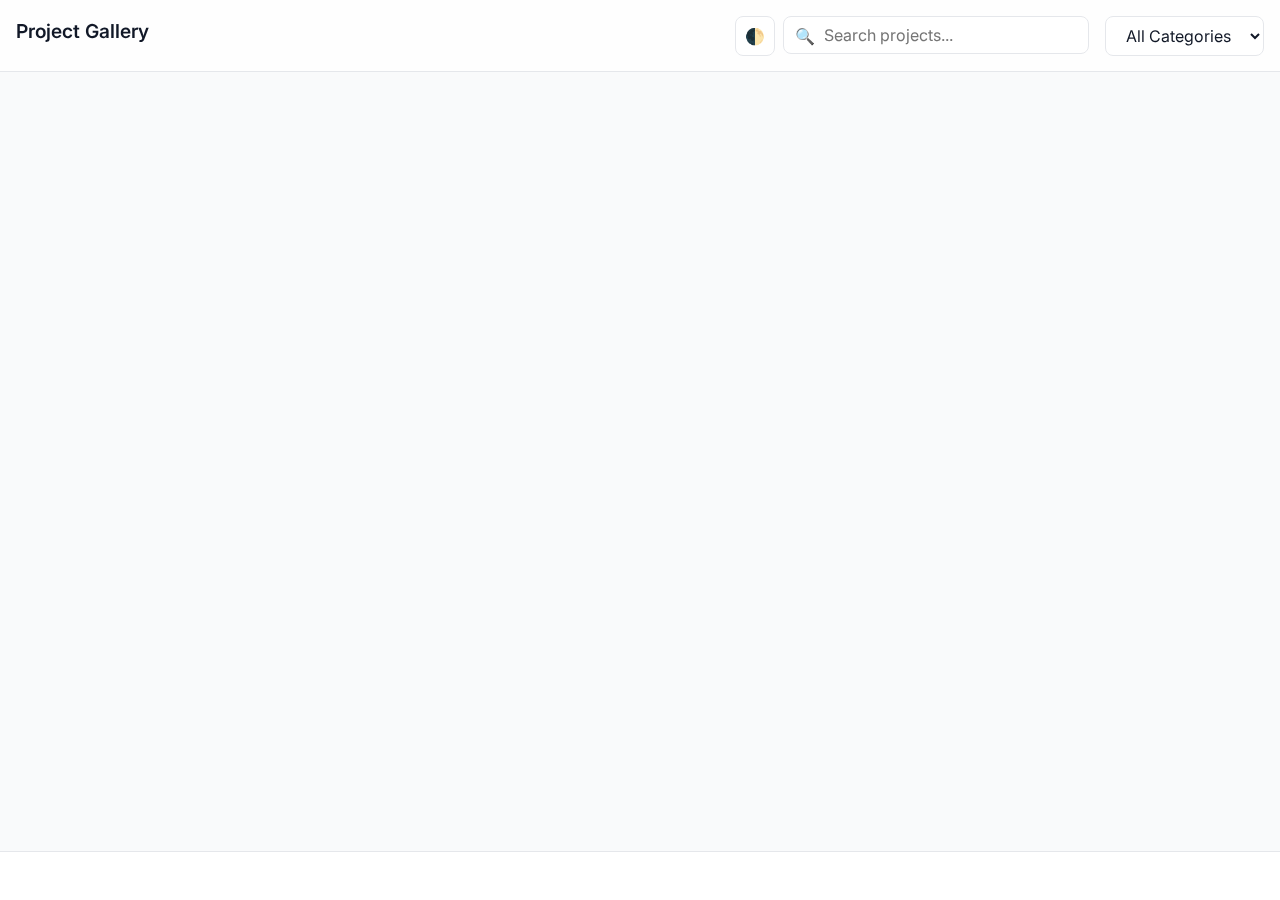
<file: tes.html>
<!DOCTYPE html>
<html lang="en">
<head>
    <meta charset="UTF-8">
    <meta name="viewport" content="width=device-width, initial-scale=1.0">
    <title>Project Gallery</title>
    <link href="https://fonts.googleapis.com/css2?family=Inter:wght@400;500;600&display=swap" rel="stylesheet">
    <link rel="stylesheet" href="css/style.css">
    <link rel="stylesheet" href="css/animations.css">
    <link rel="icon" href="data:image/svg+xml,<svg xmlns=%22http://www.w3.org/2000/svg%22 viewBox=%220 0 100 100%22><text y=%22.9em%22 font-size=%2290%22>🚀</text></svg>">
</head>
<body>
    <header>
        <nav>
            <div class="nav-container">
                <h1>Project Gallery</h1>
                
                <!-- Mobile Menu Toggle Button -->
                <button id="mobileMenuToggle" class="mobile-menu-toggle" aria-label="Toggle mobile menu">
                    <span class="menu-icon">☰</span>
                </button>
                
                <!-- Desktop Controls (hidden on mobile) -->
                <div class="controls">
                    <div class="top-buttons">
                        <button id="darkModeToggle" aria-label="Toggle dark mode">
                            <span class="icon-light">🌓</span>
                            <span class="icon-dark">☀️</span>
                        </button>
                        <div class="search-container">
                            <div class="search-icon" id="searchToggle">🔍</div>
                            <input type="search" id="searchBar" placeholder="Search projects...">
                        </div>
                    </div>
                    <select id="categoryFilter">
                        <option value="all">All Categories</option>
                        <option value="portfolio">Portfolio</option>
                        <option value="blog">Blog</option>
                        <option value="tool">Tool</option>
                        <option value="app">Application</option>
                    </select>
                </div>
            </div>
        </nav>
    </header>

    <!-- Mobile Menu -->
    <div class="mobile-menu" id="mobileMenu">
        <div class="mobile-menu-header">
            <button id="mobileMenuClose" class="mobile-menu-close">✕</button>
        </div>
        <div class="mobile-menu-content">
            <div class="mobile-controls">
                <button id="darkModeToggleMobile" class="mobile-dark-mode" aria-label="Toggle dark mode">
                    <span class="icon-light">🌓</span>
                    <span class="icon-dark">☀️</span>
                </button>
                
                <div class="search-container mobile-search">
                    <div class="search-icon">🔍</div>
                    <input type="search" id="searchBarMobile" placeholder="Search projects...">
                </div>
                
                <select id="categoryFilterMobile" class="mobile-category-filter">
                    <option value="all">All Categories</option>
                    <!-- Options will be populated by JS -->
                </select>
            </div>
        </div>
    </div>
    <div class="mobile-menu-overlay" id="mobileMenuOverlay"></div>

    <!-- Konten utama tetap sama -->
    <main>
        <!-- ... (sama seperti sebelumnya) ... -->
    </main>

    <footer>
        <!-- ... (sama seperti sebelumnya) ... -->
    </footer>

    <script src="js/main.js" type="module"></script>
</body>
</html>
</file>
<file: css/style.css>
:root {
    --primary-color: #2563eb;
    --primary-dark: #1d4ed8;
    --primary-light: #3b82f6;
    
    --secondary-color: #0ea5e9;
    --accent-color: #8b5cf6;
    
    --success-color: #22c55e;
    --warning-color: #f59e0b;
    --error-color: #ef4444;
    
    /* Neutral tones */
    --neutral-50: #f9fafb;
    --neutral-100: #f3f4f6;
    --neutral-200: #e5e7eb;
    --neutral-300: #d1d5db;
    --neutral-400: #9ca3af;
    --neutral-500: #6b7280;
    --neutral-600: #4b5563;
    --neutral-700: #374151;
    --neutral-800: #1f2937;
    --neutral-900: #111827;
    
    /* Light mode */
    --bg-light: var(--neutral-50);
    --card-bg-light: #ffffff;
    --text-light: var(--neutral-900);
    --text-secondary-light: var(--neutral-600);
    --border-light: var(--neutral-200);
    --shadow-light: 0 4px 6px rgba(0, 0, 0, 0.05), 0 1px 3px rgba(0, 0, 0, 0.1);
    
    /* Dark mode */
    --bg-dark: #121212;
    --card-bg-dark: #1e1e1e;
    --text-dark: var(--neutral-100);
    --text-secondary-dark: var(--neutral-400);
    --border-dark: #2c2c2c;
    --shadow-dark: 0 4px 6px rgba(0, 0, 0, 0.3);
    
    /* System */
    --header-height: 72px;
    --footer-height: 80px;
    --container-max-width: 1200px;
    
    /* Transitions */
    --transition-fast: 0.2s;
    --transition-normal: 0.3s;
    --transition-slow: 0.5s;
    
    /* Current theme (defaults to light) */
    --bg: var(--bg-light);
    --card-bg: var(--card-bg-light);
    --text: var(--text-light);
    --text-secondary: var(--text-secondary-light);
    --border: var(--border-light);
    --shadow: var(--shadow-light);
}

/* Base styles */
* {
    margin: 0;
    padding: 0;
    box-sizing: border-box;
}

html {
    font-size: 16px;
}

body {
    font-family: 'Inter', -apple-system, BlinkMacSystemFont, sans-serif;
    line-height: 1.5;
    font-weight: 400;
    background-color: var(--bg);
    color: var(--text);
    transition: background-color var(--transition-normal), color var(--transition-normal);
    min-height: 100vh;
    display: flex;
    flex-direction: column;
}

.container {
    width: 100%;
    max-width: var(--container-max-width);
    margin: 0 auto;
    padding: 0 1rem;
}

/* Typography */
h1, h2, h3, h4, h5, h6 {
    line-height: 1.2;
    font-weight: 600;
    margin-bottom: 0.5rem;
}

h1 {
    font-size: 1.75rem;
    padding-left: 1rem;
}

h2 {
    font-size: 1.5rem;
    color: var(--primary-color);
}

h3 {
    font-size: 1.25rem;
}

p {
    margin-bottom: 1rem;
}

/* Header styles */
header {
    position: sticky;
    top: 0;
    z-index: 100;
    background-color: rgba(var(--bg-light-rgb, 255, 255, 255), 0.8);
    backdrop-filter: blur(10px);
    -webkit-backdrop-filter: blur(10px);
    border-bottom: 1px solid var(--border);
    transition: background-color var(--transition-normal), border-color var(--transition-normal);
    height: var(--header-height);
}

.nav-container {
    display: flex;
    flex-direction: column;
    padding: 1rem 0;
}

.controls {
    display: flex;
    gap: 1rem;
    margin-top: 0.3em;
    padding-right: 1rem;
    flex-wrap: wrap;
}

/* Dark mode */
.dark-mode {
    --bg: var(--bg-dark);
    --card-bg: var(--card-bg-dark);
    --text: var(--text-dark);
    --text-secondary: var(--text-secondary-dark);
    --border: var(--border-dark);
    --shadow: var(--shadow-dark);
}

.dark-mode header {
    background-color: rgba(18, 18, 18, 0.8);
}

/* Form elements */
button, select, input {
    font-family: inherit;
    font-size: 1rem;
    border-radius: 8px;
    padding: 0.5rem 1rem;
    background: var(--card-bg);
    color: var(--text);
    border: 1px solid var(--border);
    transition: all var(--transition-fast);
}

button {
    cursor: pointer;
}

button:hover {
    background: var(--primary-light);
    color: white;
    border-color: var(--primary-light);
}

input:focus, select:focus, button:focus {
    outline: none;
    border-color: var(--primary-color);
    box-shadow: 0 0 0 3px rgba(37, 99, 235, 0.2);
}

.search-container {
    position: relative;
    flex: 1;
    min-width: 200px;
}

#searchBar {
    width: 100%;
    padding-left: 2.5rem;
}

.search-icon {
    position: absolute;
    left: 0.75rem;
    top: 50%;
    transform: translateY(-50%);
    color: var(--text-secondary);
    pointer-events: none;
}

#darkModeToggle, #darkModeToggleMobile {
    padding: 0.5rem;
    width: 40px;
    height: 40px;
    display: flex;
    align-items: center;
    justify-content: center;
}

.icon-light, .icon-dark {
    position: absolute;
    transition: opacity 0.3s, transform 0.3s;
}

.icon-dark {
    opacity: 0;
    transform: translateY(10px);
}

.dark-mode .icon-light {
    opacity: 0;
    transform: translateY(-10px);
}

.dark-mode .icon-dark {
    opacity: 1;
    transform: translateY(0);
}

/* Project grid */
.projects-header {
    display: flex;
    justify-content: space-between;
    align-items: baseline;
    margin: 2rem 0 1.5rem;
}

.projects-count {
    font-size: 0.875rem;
    color: var(--text-secondary);
    margin: 0;
}

.projects-grid {
    display: grid;
    grid-template-columns: repeat(auto-fill, minmax(280px, 1fr));
    gap: 2rem;
    margin-bottom: 3rem;
}

.no-results {
    text-align: center;
    padding: 4rem 0;
}

.no-results h3 {
    margin-bottom: 0.5rem;
}

.no-results p {
    color: var(--text-secondary);
}

.hidden {
    display: none;
}

/* Project card */
.project-card {
    background-color: var(--card-bg);
    border-radius: 12px;
    overflow: hidden;
    box-shadow: var(--shadow);
    transition: transform var(--transition-normal), box-shadow var(--transition-normal);
    height: 100%;
    display: flex;
    flex-direction: column;
}

.project-card:hover {
    transform: translateY(-5px);
    box-shadow: 0 12px 24px rgba(0, 0, 0, 0.1);
}

.project-image {
    width: 100%;
    height: 200px;
    object-fit: cover;
}

.project-info {
    padding: 1.5rem;
    flex: 1;
    display: flex;
    flex-direction: column;
}

.project-title {
    margin: 0 0 0.5rem;
    font-size: 1.25rem;
    font-weight: 600;
}

.project-description {
    margin: 0 0 1.25rem;
    color: var(--text-secondary);
    overflow: hidden;
    transition: max-height var(--transition-normal) ease;
    position: relative;
    flex: 1;
}

.project-description.truncated {
    display: -webkit-box;
    -webkit-line-clamp: 3;
    -webkit-box-orient: vertical;
}

.project-meta { 
    display: flex;
    justify-content: flex-start;
    align-items: center;
    margin-bottom: 1rem;
}

.project-category {
    font-size: 0.75rem;
    font-weight: 500;
    padding: 0.25rem 0.75rem;
    border-radius: 16px;
    background-color: rgba(37, 99, 235, 0.1);
    color: var(--primary-color);
}

.dark-mode .project-category {
    background-color: rgba(59, 130, 246, 0.2);
}

.project-actions {
    margin-top: auto;
}

.view-button {
    display: inline-block;
    padding: 0.5rem 1rem;
    background-color: var(--primary-color);
    color: white;
    text-decoration: none;
    border-radius: 6px;
    font-weight: 500;
    transition: background-color var(--transition-fast);
    text-align: center;
    border: none;
}

.view-button:hover {
    background-color: var(--primary-dark);
}

/* Footer */
footer {
    background-color: var(--card-bg);
    border-top: 1px solid var(--border);
    padding: 1.5rem 0;
    margin-top: auto;
}

footer .container {
    display: flex;
    justify-content: space-between;
    align-items: center;
}

footer p {
    margin: 0;
    font-size: 0.875rem;
}

.heart {
    color: var(--error-color);
    display: inline-block;
}

.copyright {
    color: var(--text-secondary);
}

/* Responsive design */
@media (min-width: 768px) {
    h1 {
        font-size: 1.2rem;
    }
    
    .nav-container {
        flex-direction: row;
        justify-content: space-between;
        align-items: center;
    }
    
    .controls {
        margin-top: 0;
        flex-wrap: nowrap;
    }
}

@media (max-width: 767px) {
    .projects-header {
        flex-direction: column;
        gap: 0.5rem;
    }
    
    footer .container {
        flex-direction: column;
        gap: 0.5rem;
        text-align: center;
    }
    
    .projects-grid {
        gap: 1.5rem;
    }
}

.show-more-btn {
    background: none;
    border: none;
    color: var(--primary-color);
    padding: 0;
    font-size: 0.875rem;
    font-weight: 500;
    cursor: pointer;
    margin-top: 0.5rem;
    transition: color var(--transition-fast);
}

.show-more-btn:hover {
    color: var(--primary-dark);
    background: none;
    border: none;
}

.show-more-btn:focus {
    outline: none;
    box-shadow: none;
}

.description-container {
    position: relative;
    margin-bottom: 1rem;
}

@media (max-width: 576px) {
    .search-container {
        position: relative;
        flex: none;
        width: auto;
        display: flex;
        align-items: center;
        gap: 0.5rem;
    }

    #searchBar {
        display: none;
        width: 100%;
        max-width: 180px;
        padding: 0.4rem 0.75rem;
    }

    .search-container.active #searchBar {
        display: block;
    }

    .search-icon {
        cursor: pointer;
        position: static;
        transform: none;
        color: var(--text);
        pointer-events: auto;

        /* Border styling here */
        border: 1px solid var(--border);
        padding: 0.5rem 0.75rem;
        border-radius: 8px;
        background: var(--card-bg);
        transition: background-color var(--transition-fast);
    }

    .search-icon:hover {
        background: var(--primary-light);
        color: white;
        border-color: var(--primary-light);
    }
}

.top-buttons {
    display: flex;
    gap: 0.5rem;
    margin-left: auto;
}

@media (max-width: 576px) {
    .controls {
        width: 100%;
        display: flex;
        justify-content: space-between;
        align-items: center;
    }

    .top-buttons {
        display: flex;
        gap: 0.5rem;
    }

    .search-container {
        flex: none;
    }

    #categoryFilter {
        flex: none;
        max-width: 140px;
    }
}

/* Mobile Menu Toggle Button */
.mobile-menu-toggle {
    display: none;
    background: none;
    border: none;
    margin-top: -2.6rem;
    right: 0.8rem;
    font-size: 1.5rem;
    cursor: pointer;
    color: var(--text);
    padding: 0.5rem;
    margin-left: auto;
    z-index: 1001;
    position: relative;
    width: 40px;
    height: 40px;
    align-items: center;
    justify-content: center;
}

.mobile-menu-toggle:hover {
    background: var(--primary-light);
    color: white;
    border-color: var(--primary-light);
}

.mobile-menu-toggle:focus {
    outline: none;
    border-color: var(--primary-color);
    box-shadow: 0 0 0 3px rgba(37, 99, 235, 0.2);
}

/* Mobile Menu */
.mobile-menu {
    position: fixed;
    top: 0;
    right: -100%;
    width: 80%;
    max-width: 300px;
    height: 100vh;
    background: var(--card-bg);
    z-index: 1000;
    transition: right 0.3s ease;
    box-shadow: var(--shadow-dark);
    display: flex;
    flex-direction: column;
    padding-top: 1rem;
}

.mobile-menu.active {
    right: 0;
}

.mobile-menu-header {
    display: flex;
    justify-content: flex-end;
    padding: 0 1rem 1rem;
    border-bottom: 1px solid var(--border);
}

.mobile-menu-close {
    background: none;
    border: none;
    font-size: 1.5rem;
    cursor: pointer;
    color: var(--text);
    padding: 0.5rem;
    width: 40px;
    height: 40px;
    display: flex;
    align-items: center;
    justify-content: center;
}

.mobile-menu-close:hover {
    background: var(--primary-light);
    color: white;
    border-color: var(--primary-light);
}

.mobile-controls {
    display: flex;
    flex-direction: column;
    gap: 1.5rem;
    padding: 1.5rem;
}

.mobile-search {
    position: relative;
}

.mobile-search .search-icon {
    position: absolute;
    left: 0.75rem;
    top: 50%;
    transform: translateY(-50%);
    color: var(--text-secondary);
    pointer-events: none;
}

.mobile-search input {
    width: 100%;
    padding-left: 2.5rem;
    background: var(--card-bg);
    color: var(--text);
    border: 1px solid var(--border);
    border-radius: 8px;
    padding: 0.5rem 1rem 0.5rem 2.5rem;
}

.mobile-menu-overlay {
    position: fixed;
    top: 0;
    left: 0;
    width: 100%;
    height: 100%;
    background: rgba(0, 0, 0, 0.5);
    z-index: 999;
    display: none;
}

.mobile-menu-overlay.active {
    display: block;
}

/* Mobile dark mode button styling */
#darkModeToggleMobile {
    width: 100%;
    justify-content: flex-start;
    gap: 0.5rem;
    padding: 0.75rem 1rem;
    text-align: left;
}

#darkModeToggleMobile .icon-light::before {
    content: "🌓 Dark Mode";
}

#darkModeToggleMobile .icon-dark::before {
    content: "☀️ Light Mode";
}

.dark-mode #darkModeToggleMobile .icon-light::before {
    content: "🌓 Dark Mode";
}

.dark-mode #darkModeToggleMobile .icon-dark::before {
    content: "☀️ Light Mode";
}

@media (max-width: 576px) {
    .mobile-menu-toggle {
        display: flex;
    }
    
    .top-buttons, #categoryFilter {
        display: none;
    }
}
</file>
<file: css/animations.css>
/* Animation variables */
:root {
    --animation-duration-fast: 150ms;
    --animation-duration-normal: 300ms;
    --animation-duration-slow: 500ms;
    --animation-easing: cubic-bezier(0.4, 0, 0.2, 1);
}

/* Page transition animation */
@keyframes fadeIn {
    from {
        opacity: 0;
        transform: translateY(10px);
    }
    to {
        opacity: 1;
        transform: translateY(0);
    }
}

/* Card animation */
@keyframes cardAppear {
    from {
        opacity: 0;
        transform: translateY(20px);
    }
    to {
        opacity: 1;
        transform: translateY(0);
    }
}

/* Loader animation */
@keyframes spin {
    0% {
        transform: rotate(0deg);
    }
    100% {
        transform: rotate(360deg);
    }
}

/* Button animation */
@keyframes pulse {
    0% {
        box-shadow: 0 0 0 0 rgba(37, 99, 235, 0.4);
    }
    70% {
        box-shadow: 0 0 0 10px rgba(37, 99, 235, 0);
    }
    100% {
        box-shadow: 0 0 0 0 rgba(37, 99, 235, 0);
    }
}

/* Heart animation */
@keyframes heartbeat {
    0% {
        transform: scale(1);
    }
    15% {
        transform: scale(1.2);
    }
    30% {
        transform: scale(1);
    }
    45% {
        transform: scale(1.1);
    }
    60% {
        transform: scale(1);
    }
}

/* Page transition */
body {
    animation: fadeIn var(--animation-duration-normal) var(--animation-easing);
}

/* Card animations */
.project-card {
    animation: cardAppear var(--animation-duration-normal) var(--animation-easing);
    animation-fill-mode: both;
}

/* Staggered card appearance */
.projects-grid .project-card:nth-child(1) { animation-delay: 100ms; }
.projects-grid .project-card:nth-child(2) { animation-delay: 150ms; }
.projects-grid .project-card:nth-child(3) { animation-delay: 200ms; }
.projects-grid .project-card:nth-child(4) { animation-delay: 250ms; }
.projects-grid .project-card:nth-child(5) { animation-delay: 300ms; }
.projects-grid .project-card:nth-child(6) { animation-delay: 350ms; }
.projects-grid .project-card:nth-child(n+7) { animation-delay: 400ms; }

/* Button hover animation */
.view-button:hover {
    animation: pulse 1.5s infinite;
}

/* Heart animation */
.heart {
    animation: heartbeat 1.5s infinite;
}

/* Image hover effect */
.project-image {
    transition: transform var(--animation-duration-normal) var(--animation-easing);
}

.project-card:hover .project-image {
    transform: scale(1.05);
}

/* Dark mode toggle transition */
#darkModeToggle {
    position: relative;
    overflow: hidden;
}

/* Search input animation */
#searchBar {
    transition: width var(--animation-duration-normal) var(--animation-easing);
}

#searchBar:focus {
    width: calc(100% + 10px);
}

/* Mode transition */
.dark-mode, .dark-mode * {
    transition-timing-function: var(--animation-easing);
}

/* Category filter animation */
.project-category {
    transition: background-color var(--animation-duration-fast) var(--animation-easing),
                color var(--animation-duration-fast) var(--animation-easing);
}

.project-category:hover {
    background-color: var(--primary-color);
    color: white;
}
/* Mobile menu animations */
@keyframes slideIn {
    from {
        right: -100%;
    }
    to {
        right: 0;
    }
}

@keyframes slideOut {
    from {
        right: 0;
    }
    to {
        right: -100%;
    }
}
</file>
